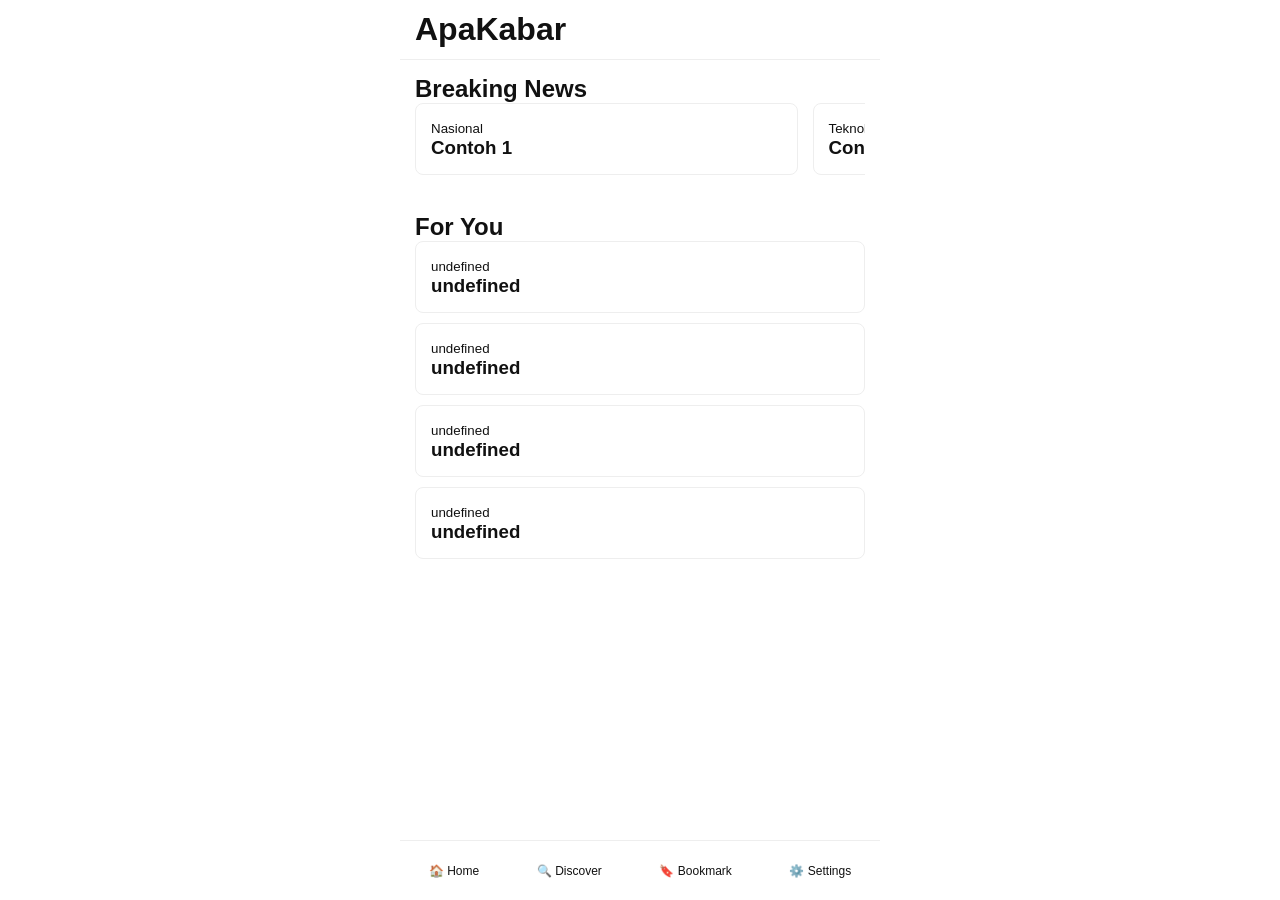
<file: index.html>
<!DOCTYPE html>
<html lang="en">
<head>
    <meta charset="UTF-8">
    <meta name="viewport" content="width=device-width, initial-scale=1.0, maximum-scale=1.0, user-scalable=no">
    <title>ApaKabar PWA</title>
    <link rel="stylesheet" href="style.css">
    <link rel="manifest" href="manifest.json">
    <link rel="icon" href="icon.png" type="image/png">
    <meta name="theme-color" content="#007bff">
</head>
<body class="system">
    <header>
        <h1>ApaKabar</h1>
    </header>

    <main id="app"></main>

    <nav>
        <button onclick="navigate('home')">🏠 Home</button>
        <button onclick="navigate('discover')">🔍 Discover</button>
        <button onclick="navigate('bookmark')">🔖 Bookmark</button>
        <button onclick="navigate('settings')">⚙️ Settings</button>
    </nav>

    <script src="app.js"></script>
    <script>
        if ('serviceWorker' in navigator) navigator.serviceWorker.register('sw.js');
    </script>
</body>
</html>
</file>
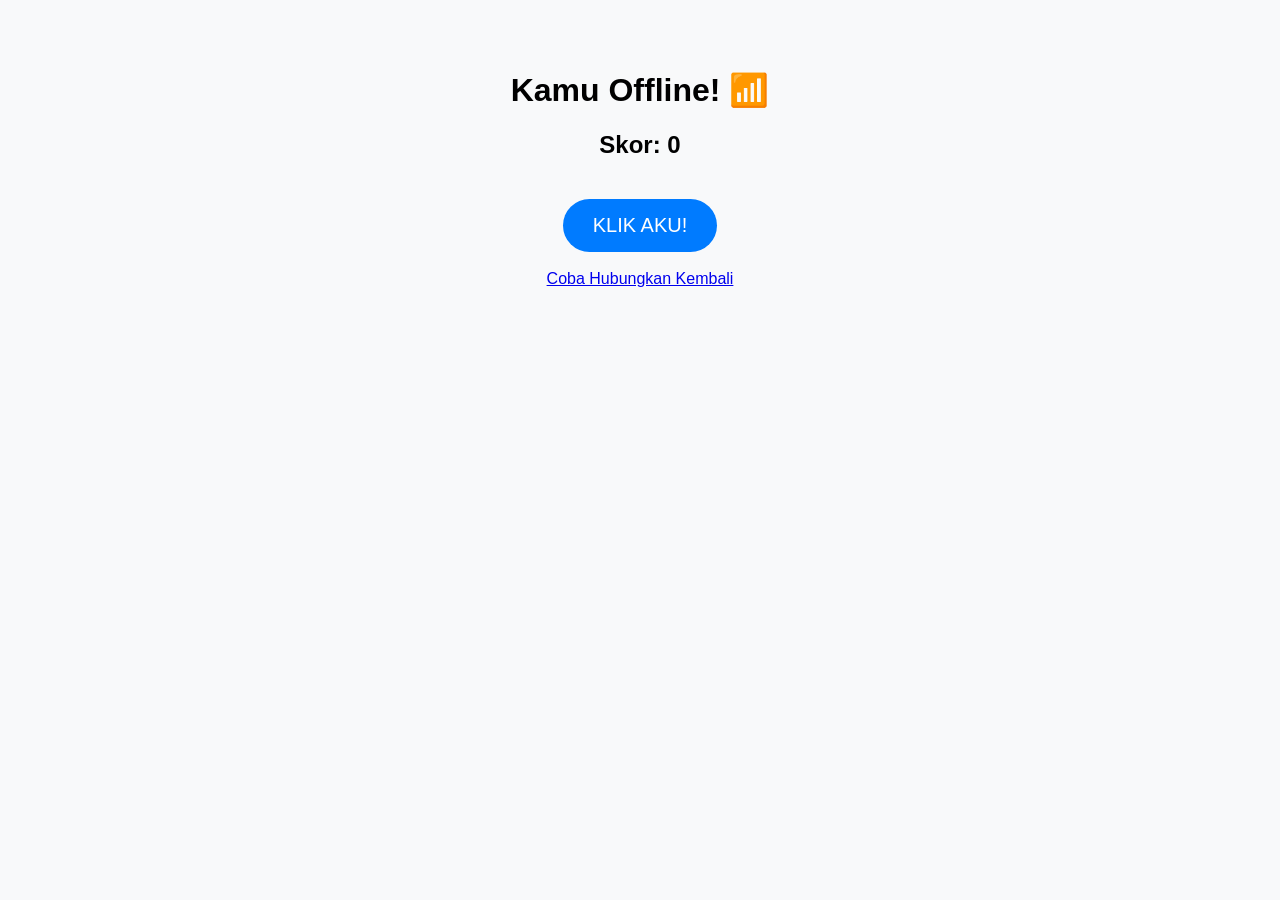
<file: game.html>
<!DOCTYPE html>
<html lang="id">
<head>
    <meta charset="UTF-8"><meta name="viewport" content="width=device-width, initial-scale=1.0">
    <title>Offline Game</title>
    <style>
        body { max-width: 480px; margin: 0 auto; text-align: center; padding-top: 50px; font-family: sans-serif; background: #f8f9fa; }
        button { padding: 15px 30px; font-size: 20px; background: #007bff; color: white; border: none; border-radius: 50px; margin-top: 20px;}
    </style>
</head>
<body>
    <h1>Kamu Offline! 📶</h1>
    <h2 id="score">Skor: 0</h2>
    <button onclick="document.getElementById('score').innerText = 'Skor: ' + (++count)">KLIK AKU!</button>
    <br><br><a href="index.html">Coba Hubungkan Kembali</a>
    <script>let count = 0;</script>
</body>
</html>
</file>
<file: style.css>
:root { --bg: #fff; --text: #111; --pref: #007bff; --nav: #fff; --cr: #fff; --br: #eee; }
.dark { --bg: #111; --text: #fff; --pref: #4da3ff; --nav: #222; --cr: #111; --br: #333; }
@media (prefers-color-scheme: dark) { .system { --bg: #000; --text: #fff; --pr: #4da3ff; --nv: #222; --cr: #111; --br: #333; }}
* { box-sizing: border-box; margin: 0; padding: 0; font-family: sans-serif; }
body { max-width: 480px; margin: 0 auto; background: var(--bg); color: var(--text); display: flex; flex-direction: column; height: 100vh; overflow: hidden; }
header, nav { height: 60px; flex-shrink: 0; background: var(--nav); display: flex; align-items: center; border-bottom: 1px solid var(--br); }
header { padding: 0 15px; justify-content: space-between; }
nav { justify-content: space-around; border-top: 1px solid var(--br); border-bottom: none; }
nav button { background: none; border: none; color: var(--text); font-size: 12px; cursor: pointer; }
#app { flex: 1; overflow-y: auto; padding: 15px; }
.h-scroll { display: flex; overflow-x: auto; scroll-snap-type: x mandatory; gap: 15px; padding-bottom: 10px; }
.h-scroll::-webkit-scrollbar { display: none; }
.h-scroll .card { scroll-snap-align: center; flex: 0 0 85%; }
.card { background: var(--cr); border: 1px solid var(--br); padding: 15px; border-radius: 8px; margin-bottom: 10px; cursor: pointer; }
input, select, .btn { width: 100%; padding: 10px; margin: 5px 0 15px; border-radius: 5px; border: 1px solid var(--br); background: var(--bg); color: var(--text); }
.btn { background: var(--pref); color: #fff; border: none; }
</file>
